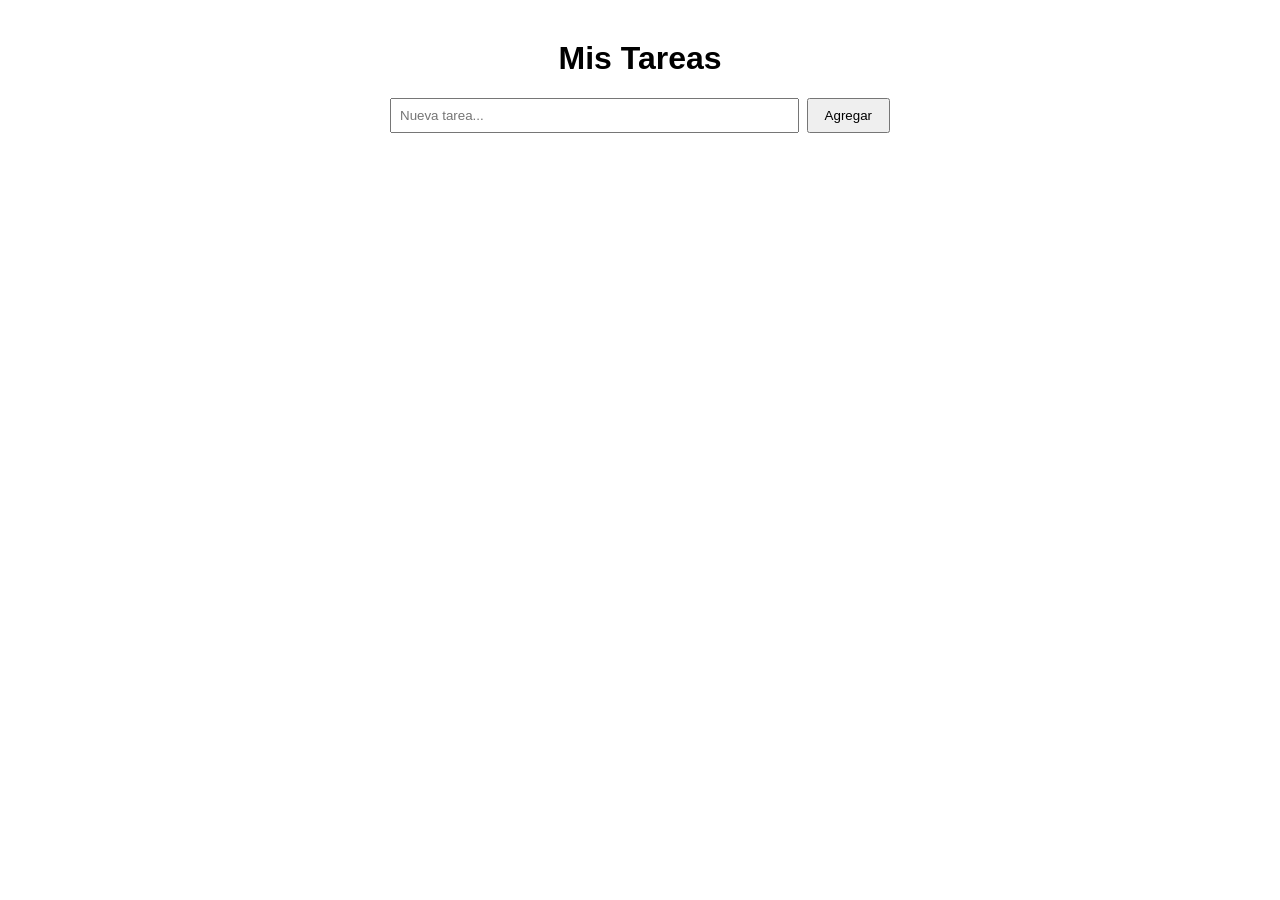
<file: frontend/index.html>
<!DOCTYPE html>
<html lang="es">
<head>
    <meta charset="UTF-8">
    <meta name="viewport" content="width=device-width, initial-scale=1.0">
    <title>Demo de Tareas</title>
    <style>
        body { font-family: sans-serif; max-width: 500px; margin: 40px auto; padding: 0 16px; }
        h1 { text-align: center; }
        form { display: flex; gap: 8px; margin-bottom: 20px; }
        input[type="text"] { flex: 1; padding: 8px; }
        button { padding: 8px 16px; cursor: pointer; }
        ul { list-style: none; padding: 0; }
        li { padding: 8px; border-bottom: 1px solid #ddd; display: flex; justify-content: space-between; }
        .done { text-decoration: line-through; color: gray; }
    </style>
</head>
<body>
    <h1>Mis Tareas</h1>

    <!-- Formulario para agregar una tarea nueva -->
    <form id="task-form">
        <input type="text" id="task-title" placeholder="Nueva tarea..." required>
        <button type="submit">Agregar</button>
    </form>

    <!-- Acá se dibujan las tareas -->
    <ul id="task-list"></ul>

    <script>
        // URL base de la API de Spring Boot.
        const API = "http://localhost:8080/tasks";

        // Trae todas las tareas y las muestra en la lista.
        async function loadTasks() {
            const response = await fetch(API);
            const tasks = await response.json();

            const list = document.getElementById("task-list");
            list.innerHTML = "";

            tasks.forEach(task => {
                const li = document.createElement("li");

                // Título de la tarea (tachado si está completada).
                const titleSpan = document.createElement("span");
                titleSpan.textContent = task.title;
                if (task.completed) {
                    titleSpan.className = "done";
                }

                // Botón para eliminar esta tarea.
                const deleteButton = document.createElement("button");
                deleteButton.textContent = "Eliminar";
                deleteButton.addEventListener("click", () => deleteTask(task.id));

                li.appendChild(titleSpan);
                li.appendChild(deleteButton);
                list.appendChild(li);
            });
        }

        // Elimina una tarea (DELETE /tasks/{id}) y refresca la lista.
        async function deleteTask(id) {
            await fetch(`${API}/${id}`, { method: "DELETE" });
            loadTasks();
        }

        // Maneja el formulario "Agregar": crea la tarea (POST) y refresca la lista.
        document.getElementById("task-form").addEventListener("submit", async (event) => {
            event.preventDefault();
            const titleInput = document.getElementById("task-title");

            await fetch(API, {
                method: "POST",
                headers: { "Content-Type": "application/json" },
                body: JSON.stringify({ title: titleInput.value, completed: false })
            });

            titleInput.value = "";
            loadTasks();
        });

        // Carga las tareas cuando se abre la página.
        loadTasks();
    </script>
</body>
</html>
</file>
